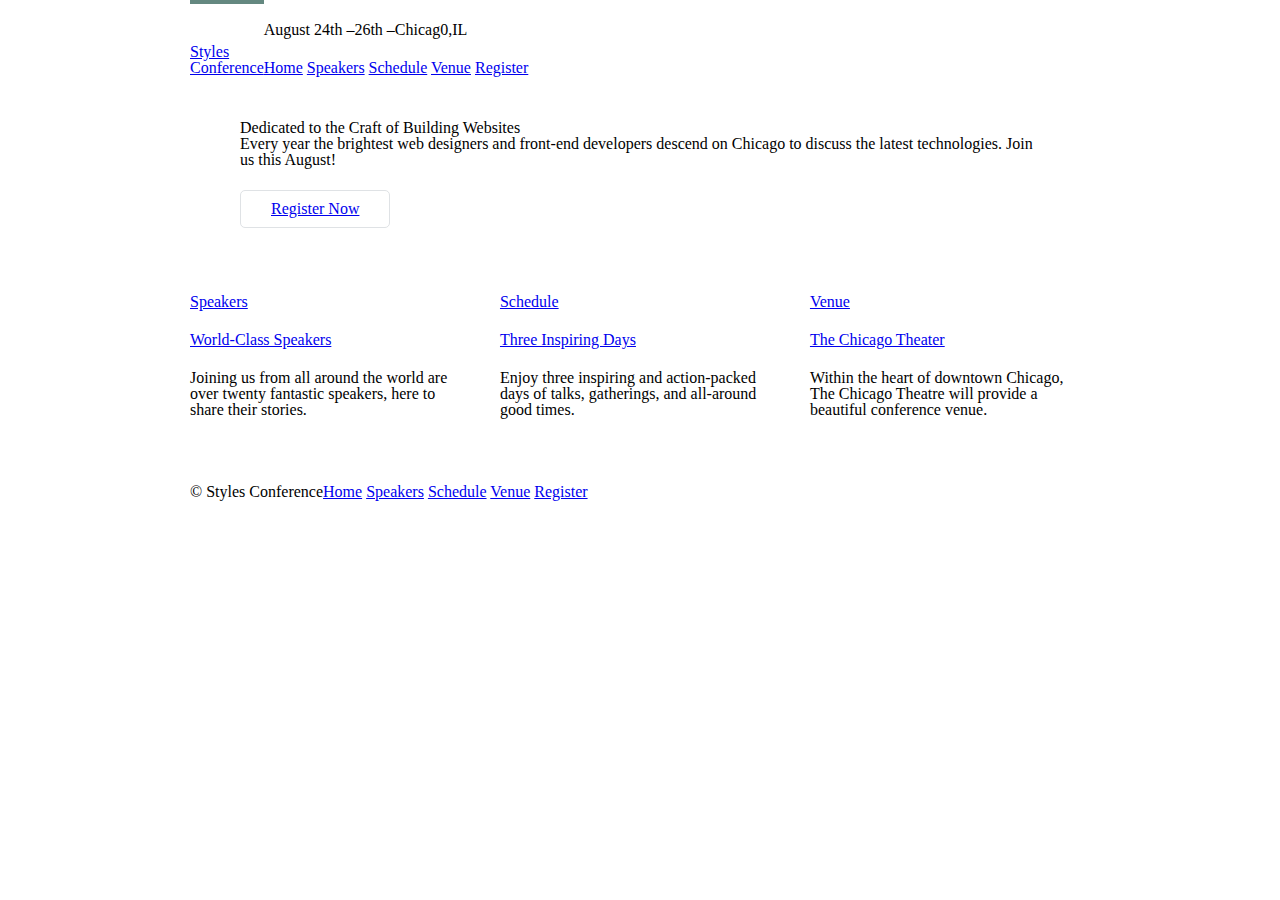
<file: index.html>
<!DOCTYPE html>
<html lang="en">
  <head>
      <metadata charset="utf-8"></metadata>
      
      <title>Styles Conference</title>
      
      <link rel="stylesheet" a href="assets/stylesheets/main.css">
  </head>
      
    <body>
        <header class="container group">
        
        <h1><a  class="logo" href="index.html">Styles <br> Conference</a></h1>
            
            <h3>August 24th &ndash;26th &ndash;Chicag0,IL</h3>
        <nav>
        <a href="index.html">Home</a>
        <a href="speakers.html">Speakers</a>
        <a href="schedule.html">Schedule</a>
        <a href="venue.html">Venue</a>
        <a href="register.html">Register</a>
        </nav>
        </header>
           
    <section class=" hero container">
       <h2>Dedicated to the Craft of Building Websites</h2>
        
      <p>Every year the brightest web designers and front-end developers descend on Chicago to discuss the latest technologies. Join us this August!</p>
        
        <a class="btn btn-alt" href="register.html">Register Now</a>
    </section><!--
      --><section class="grid" >
        <section class="col-1-3"><a href="speakers.html">
        
    <h5>Speakers</h5>
        
    <h3>World-Class Speakers</h3>
        </a>
    <p>Joining us from all around the world are over twenty fantastic speakers, here to share their stories.</p>
        
    </section><!--
    --><section class="col-1-3"><a href="schedule.html">
    <h5>Schedule</h5>
    <h3>Three Inspiring Days</h3>
        </a>
    <p>Enjoy three inspiring and action-packed days of talks, gatherings, and all-around good times.</p>
        </section><!-- 
        --><section class="col-1-3"><a href="venue.html">
        <h5>Venue</h5>
    <h3>The Chicago Theater</h3>
        </a>
    <p>Within the heart of downtown Chicago, The Chicago Theatre will provide a beautiful conference venue.</p>
        
    </section>
    
</section>
        
</body>
    
</html>
<footer class="primary-footer container group">
<small>&copy; Styles Conference</small>
    <nav>
        <a href="index.html">Home</a>
        <a href="speakers.html">Speakers</a>
        <a href="schedule.html">Schedule</a>
        <a href="venue.html">Venue</a>
        <a href="register.html">Register</a>
      </nav>
</footer>
</file>
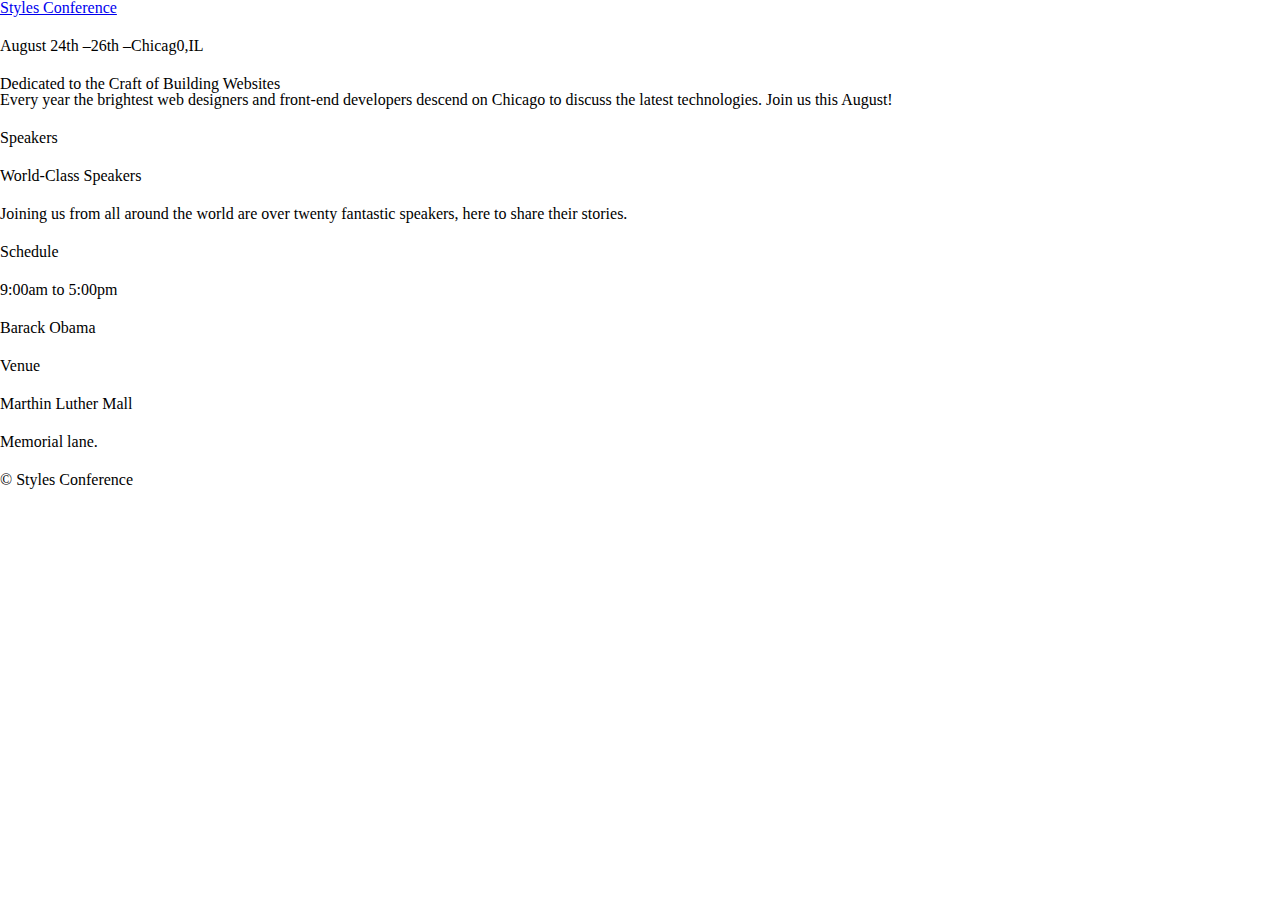
<file: register.html>
<!DOCTYPE html>
<html lang="en">
  <head>
      <metadata charset="utf-8"></metadata>
      <title>Styles Conference</title>
      
      <link rel="stylesheet" a href="assets/stylesheets/main.css">
    </head>
      
    <body>
        <header>
        <h1><a href="index.html">Styles Conference</a></h1>
            <h3>August 24th &ndash;26th &ndash;Chicag0,IL</h3>
            </header>
        <section>
        <section>
       <h2>Dedicated to the Craft of Building Websites</h2>
      <p>Every year the brightest web designers and front-end developers descend on Chicago to discuss the latest technologies. Join us this August!</p>
      </section>
        <section>
    <h5>Speakers</h5>
    <h3>World-Class Speakers</h3>
    <p>Joining us from all around the world are over twenty fantastic speakers, here to share their stories.</p>
  </section>
        <section>
    <h5>Schedule</h5>
    <h3>9:00am to 5:00pm</h3>
    <p>Barack Obama</p>
  </section>
        <section>
    <h5>Venue</h5>
    <h3>Marthin Luther Mall</h3>
    <p>Memorial lane.</p>
  </section>
        </section>
        
</body>
    
</html>
<footer>
<small>&copy; Styles Conference</small>
</footer>
</file>
<file: assets/stylesheets/main.css>
/* http://meyerweb.com/eric/tools/css/reset/
   v2.0 | 20110126
   License: none (public domain)
*/

html, body, div, span, applet, object, iframe,
h1, h2, h3, h4, h5, h6, p, blockquote, pre,
a, abbr, acronym, address, big, cite, code,
del, dfn, em, img, ins, kbd, q, s, samp,
small, strike, strong, sub, sup, tt, var,
b, u, i, center,
dl, dt, dd, ol, ul, li,
fieldset, form, label, legend,
table, caption, tbody, tfoot, thead, tr, th, td,
article, aside, canvas, details, embed,
figure, figcaption, footer, header, hgroup,
menu, nav, output, ruby, section, summary,
time, mark, audio, video {
  margin: 0;
  padding: 0;
  border: 0;
  font-size: 100%;
  font: inherit;
  vertical-align: baseline;
}
/* HTML5 display-role reset for older browsers */
article, aside, details, figcaption, figure,
footer, header, hgroup, menu, nav, section {
  display: block;
}
body {
  line-height: 1;
}
ol, ul {
  list-style: none;
}
blockquote, q {
  quotes: none;
}
blockquote:before, blockquote:after,
q:before, q:after {
  content: '';
  content: none;
}
table {
  border-collapse: collapse;
  border-spacing: 0;
}

/*
  ========================================
  Grid
  ========================================
*/

*,
*:before,
*:after {
  box-sizing: border-box;
}
.container,
.grid {
  margin: 0 auto;
  width: 960px;
}
.container {
  padding-left: 30px;
  padding-right: 30px;
}
.grid,
.col-1-3,
.col-2-3 {
  padding-left: 15px;
  padding-right: 15px;
}
.col-1-3,
.col-2-3  {
  display: inline-block;
  vertical-align: top;
}
.col-1-3 {
  width: 33.33%;
}
.col-2-3 {
  width: 66.66%;
}

/*
  ========================================
  Clearfix
  ========================================
*/

.group:before,
.group:after {
  content: "";
  display: table;
}
.group:after {
  clear: both;
}
.group {
  clear: both;
  *zoom: 1;
}

/*
  ========================================
  Typography
  ========================================
*/

h1, h3, h4, h5, p {
  margin-bottom: 22px;
}

/*
  ========================================
  Buttons
  ========================================
*/

.btn {
  border-radius: 5px;
  display: inline-block;
  margin: 0;
}
.btn-alt {
  border: 1px solid #dfe2e5;
  padding: 10px 30px;
}

/*
  ========================================
  Primary header
  ========================================
*/

.logo {
  border-top: 4px solid #648880;
  float: left;
  padding: 40px 0 22px 0;
}

/*
  ========================================
  Primary footer
  ========================================
*/

.primary-footer {
  padding-bottom: 44px;
  padding-top: 44px;
}
.primary-footer small {
  float: left;
}

/*
  ========================================
  Home
  ========================================
*/

.hero {
  padding: 22px 80px 66px 80px;
}
</file>
